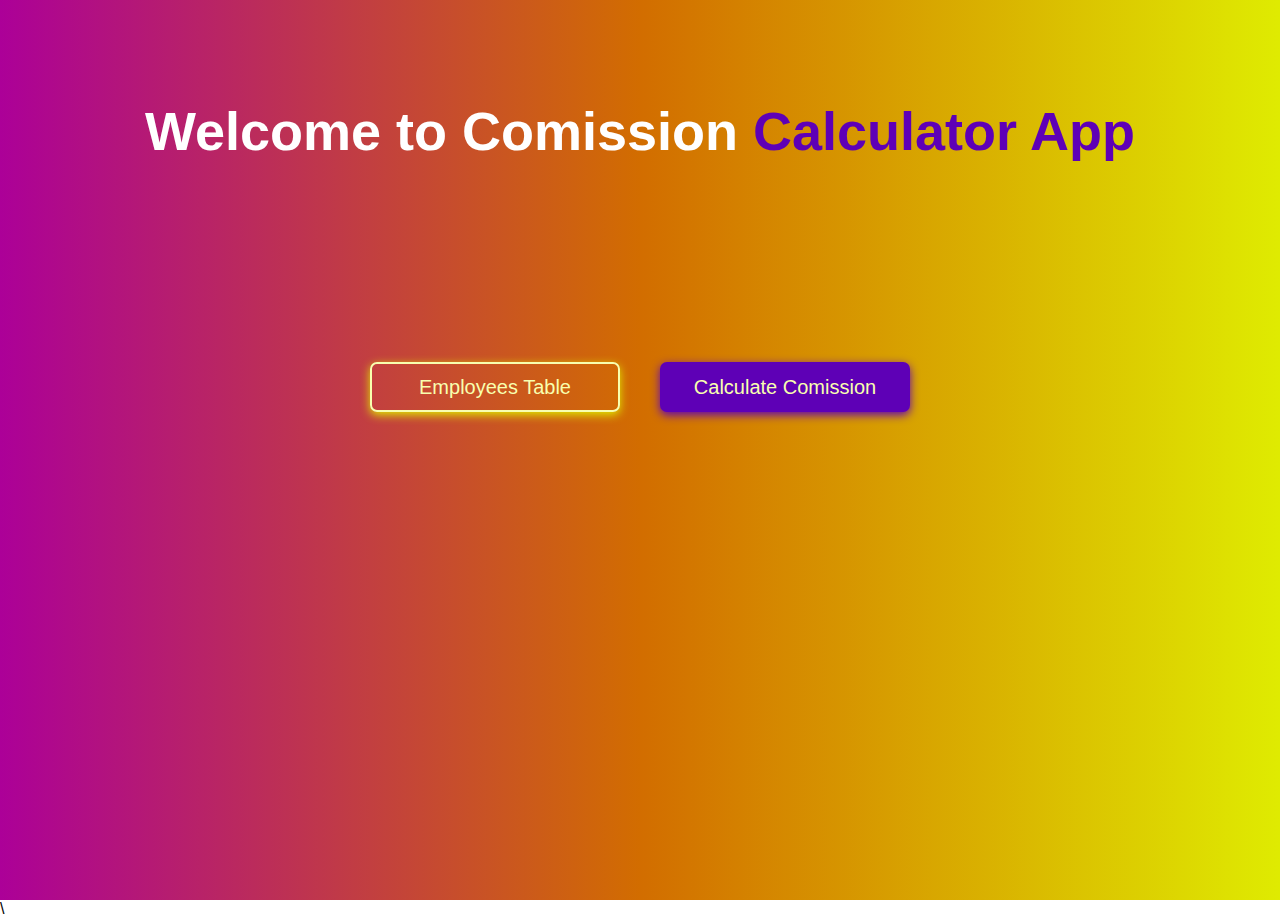
<file: index.html>
<!DOCTYPE html>
<html lang="en">

<head>
  <meta charset="UTF-8">
  <meta http-equiv="X-UA-Compatible" content="IE=edge">
  <meta name="viewport" content="width=device-width, initial-scale=1.0">
  <title>Calculate Comission to Employees</title>

  <link rel="stylesheet" href="./css/style.css">
</head>

<body>

  <main class="main">
    <div class="container">
      <div class="main-block">
        <div class="text">
          <h1>Welcome to Comission <span class="violet-text">Calculator App</span></h1>
        </div>
        <div class="options">
          <button onclick="changeLocation(tablePage)" id="tableBtn" class="btn btn__table">Employees Table</button>
          <button onclick="changeLocation(calculatePage)" id="calculateBtn" class="btn btn__addComission">Calculate
            Comission</button>
        </div>
      </div>
    </div>
  </main>

  <script src="./js/script.js"></script>

</body>

</html>\
</file>
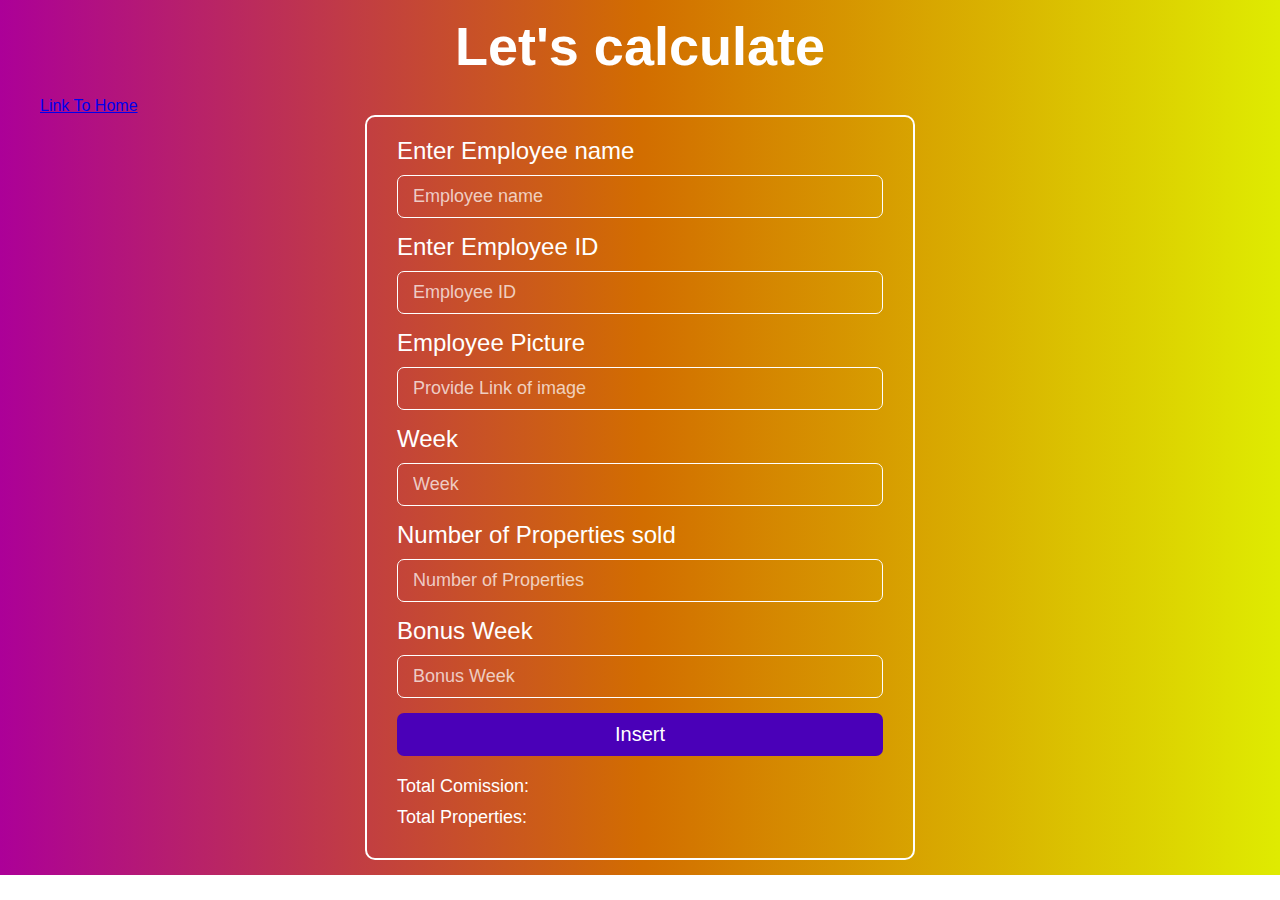
<file: pages/calculate.html>
<!DOCTYPE html>
<html lang="en">

<head>
  <meta charset="UTF-8">
  <meta http-equiv="X-UA-Compatible" content="IE=edge">
  <meta name="viewport" content="width=device-width, initial-scale=1.0">
  <title>Calculate Comission</title>
  <link rel="stylesheet" href="../css/style.css">
</head>

<body>

  <main class="main calculateMain">
    <div class="container">
      <div class="calculate__main">
        <div class="text">
          <h1>Let's calculate</h1>
        </div>
        <div class="link__home">
          <a href="../index.html">Link To Home</a>
        </div>

        <div class="calculate__infos">
          <div class="calculate__forms">
            <h2>Enter Employee name</h2>
            <input type="text" placeholder="Employee name" id="employeeName">
            <h2>Enter Employee ID</h2>
            <input type="number" id="employeeID" placeholder="Employee ID">
            <h2>Employee Picture</h2>
            <input type="text" id="employeeImgLink" placeholder="Provide Link of image">
            <h2>Week</h2>
            <input type="number" id="week" placeholder="Week">
            <h2>Number of Properties sold</h2>
            <input type="number" id="numberOfProperties" placeholder="Number of Properties">
            <h2>Bonus Week</h2>
            <input type="number" id="bonusWeek" placeholder="Bonus Week">

            <button class="insert__btn" id="insertBtn" onclick="postEmployee()">Insert</button>

            <div class="final__info__main">
              <h2 id="posted"></h2>
              <h2 class="final__info">Total Comission: <span id="totalComission"></span></h2>
              <h2 class="final__info">Total Properties: <span id="totalProperties"></span></h2>
            </div>
          </div>
        </div>
      </div>
    </div>
  </main>

  <script src="../js/script.js"></script>

</body>

</html>
</file>
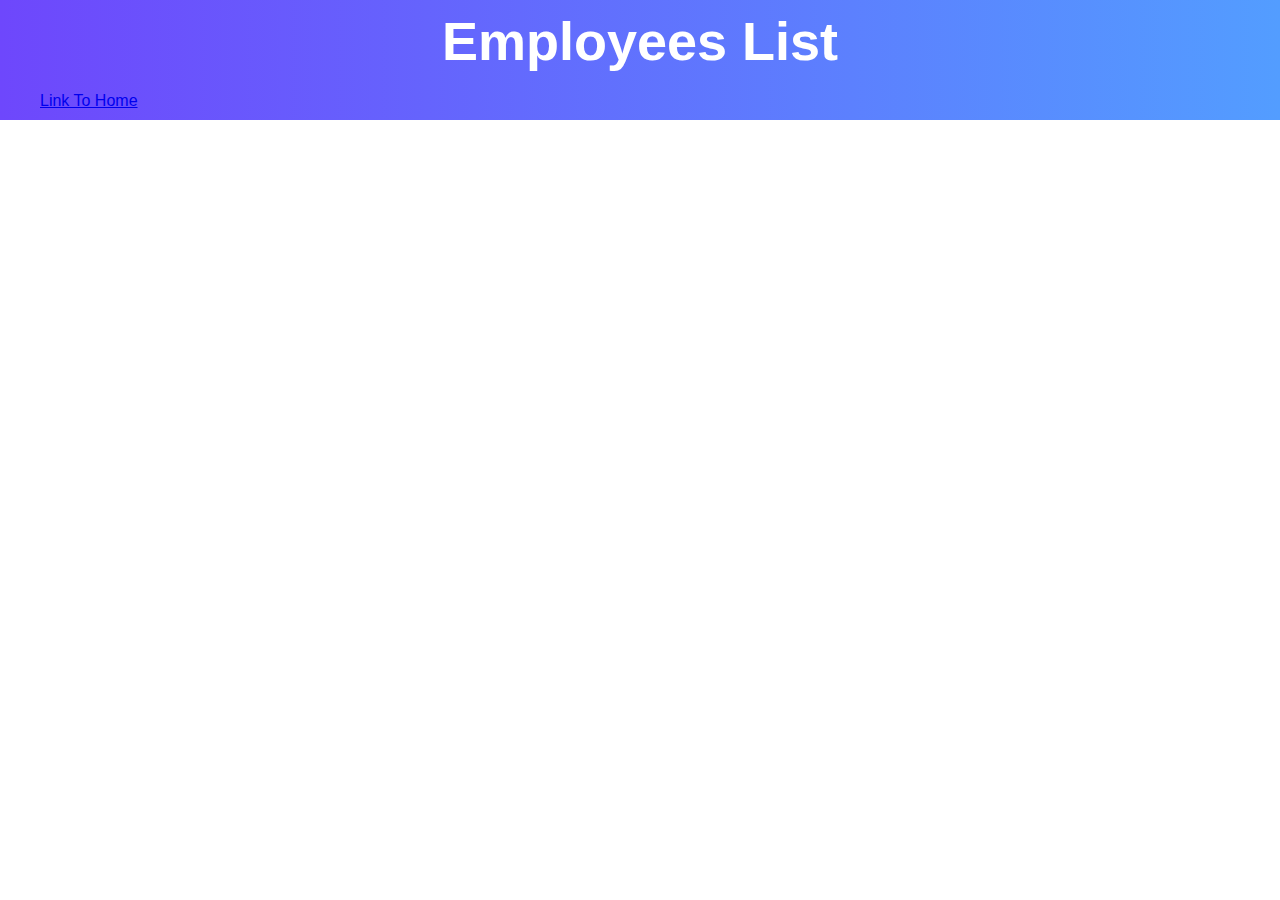
<file: pages/table.html>
<!DOCTYPE html>
<html lang="en">

<head>
  <meta charset="UTF-8">
  <meta http-equiv="X-UA-Compatible" content="IE=edge">
  <meta name="viewport" content="width=device-width, initial-scale=1.0">
  <title>Table</title>
  <link rel="stylesheet" href="../css/style.css">
</head>

<body>

  <main class="main__table">
    <div class="container">
      <div class="table__main">
        <div class="text">
          <h1>Employees List</h1>
        </div>
        <div class="link__home">
          <a href="../index.html">Link To Home</a>
        </div>

        <div class="employees__list">

        </div>
      </div>
    </div>
  </main>

  <script src="../js/script.js"></script>

</body>

</html>
</file>
<file: css/style.css>
* {
  padding: 0;
  margin: 0;
  box-sizing: border-box;
  outline: none;
  font-family: sans-serif;
}

/* Style for Main Page (index.html) */

.main {
  width: 100%;
  height: 100vh;
  background: linear-gradient(to right, rgb(172, 0, 152), rgb(210, 109, 0), rgb(223, 235, 1));
  color: #fff;
}

.container {
  width: 1200px;
  margin: 0 auto;
}

.main-block,
.cal {
  padding-top: 100px;
}

.text {
  text-align: center;
  font-size: 27px;
}

.violet-text {
  color: rgb(94, 0, 182);
}

.options {
  height: 50vh;
  display: flex;
  align-items: center;
  justify-content: center;
}

.btn {
  margin: 20px;
  width: 250px;
  height: 50px;
  border: 2px solid;
  font-size: 20px;
  border-radius: 7px;
  cursor: pointer;
  transition: .5s ease;
}

.btn__table {
  background-color: transparent;
  border-color: rgb(248, 255, 175);
  color: rgb(248, 255, 175);
  box-shadow: 0 3px 10px rgb(223, 235, 1);
}

.btn__addComission {
  background-color: rgb(94, 0, 182);
  color: rgb(248, 255, 175);
  border-color: rgb(94, 0, 182);
  box-shadow: 0 3px 10px rgb(94, 0, 182);
}

.btn:hover {
  transform: translateY(-7px);
}

/*  Style for Table Page */

.main__table {
  width: 100%;
  height: auto;
  background: linear-gradient(to right, rgb(110, 71, 252), rgb(83, 157, 255));
  padding: 10px 0;
}

.main__table .text h1 {
  margin-bottom: 20px;
  color: #fff;
}

.employees__list {
  display: flex;
  justify-content: space-between;
  flex-wrap: wrap;
}

.list {
  width: 350px;
  height: 550px;
  padding: 15px;
  border: 2px solid rgb(40, 0, 183);
  border-radius: 10px;
  background: transparent;
  backdrop-filter: blur(30px);
  -webkit-backdrop-filter: blur(30px);
  background-color: rgba(255, 255, 255, 0.301);
  box-shadow: 0 7px 30px rgba(255, 255, 255, 0.301);
  margin-bottom: 15px;
}

.list img {
  width: 100%;
  height: 250px;
  object-fit: cover;
  margin-bottom: 15px;
}

.employee__info h2 {
  font-size: 18px;
  font-weight: 500;
  margin-bottom: 10px;
}

.employee__info h2 span {
  font-size: 20px;
  font-weight: 700;
}

.id__number {
  font-size: 25px !important;
  color: rgb(41, 0, 153);
}

/* Style for Calculaye Page */

.calculate__main {
  padding: 15px 0;
}

.calculate__main .text {
  margin-bottom: 20px;
}

.calculate__infos {
  width: 100%;
}

.calculate__forms {
  width: 550px;
  padding: 20px 30px;
  border: 2px solid #fff;
  margin: 0 auto;
  border-radius: 10px;
}

.calculate__forms h2 {
  margin-bottom: 10px;
  font-weight: 500;
}

.calculate__forms input {
  margin-bottom: 15px;
  width: 100%;
  padding: 10px 15px;
  font-size: 18px;
  border-radius: 7px;
  border: 1px solid #fff;
  background-color: transparent;
  color: #fff;
}

.calculate__forms input::placeholder {
  color: #ffffffb8;
}

.insert__btn {
  font-size: 20px;
  width: 100%;
  padding: 10px 0;
  border-radius: 7px;
  background-color: rgb(74, 0, 184);
  color: #fff;
  cursor: pointer;
  border: none;
  transition: .4s ease;
  margin-bottom: 10px;
}

.insert__btn:hover {
  box-shadow: 0 5px 20px rgb(74, 0, 184);
}

.insert__btn:focus {
  background-color: rgb(50, 0, 124);
}

.final__info {
  font-size: 18px;
}

.calculateMain {
  height: auto !important;
}

#posted {
  color: rgb(115, 255, 115);
}
</file>
